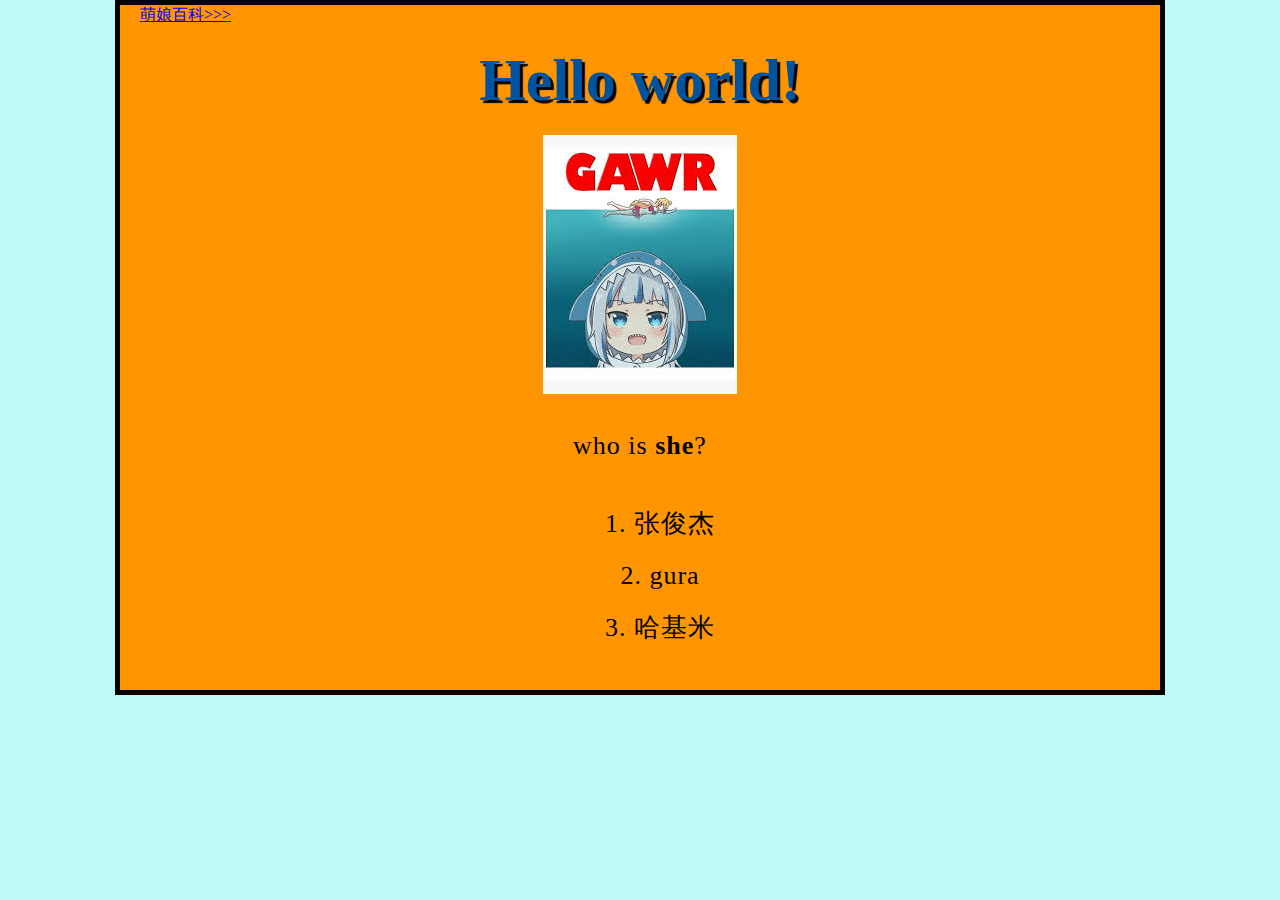
<file: index.html>
<!--这是一行注释-->
<!doctype html>
<html lang="en-US">
  <head>
    <link rel="preconnect" href="https://fonts.bunny.net">
    <link href="https://fonts.bunny.net/css?family=akaya-telivigala:400|alex-brush:400" rel="stylesheet" />
    <link href="styles/style.css" rel="stylesheet" />
    <meta charset="utf-8" />
    <meta name="viewport" content="width=device-width" />
    <title>My test page</title>
  </head>
  <body>
    <a href="https://mzh.moegirl.org.cn/%E5%99%B6%E5%91%9C%C2%B7%E5%8F%A4%E6%8B%89">
      萌娘百科>>>
    </a>
    <h1>this is gura</h1>
    <img src="images/gura.jfif" alt="My test image" />
    <p>who is <strong>she</strong>?</p>
    <ol>
      <li >张俊杰</li>
      <li>gura</li>
      <li>哈基米</li>
    </ol>
    <script src="scripts/main.js"></script>
  </body>
</html>
</file>
<file: styles/style.css>
/*这是一行注释*/
html {
    background-color: #C0FBFB;
    font-family: 'Akaya Telivigala', display;
}
h1 {
    font-size: 60px;
    text-align: center;
  }
  
  p,
  li {
    font-size: 26px;
    line-height: 2;
    letter-spacing: 1px;
    text-align: center;
  }
  body {
    width: 1000px;
    margin: 0 auto;
    background-color: #ff9500;
    padding: 0 20px 20px 20px;
    border: 5px solid black;
  }
  h1 {
    margin: 0;
    padding: 20px 0;
    color: #00539f;
    text-shadow: 3px 3px 1px black;
  }
  img {
    display: block;
    margin: 0 auto;
  }
  ol{
    list-style-position: inside; 
    text-align: center;
  }
</file>
